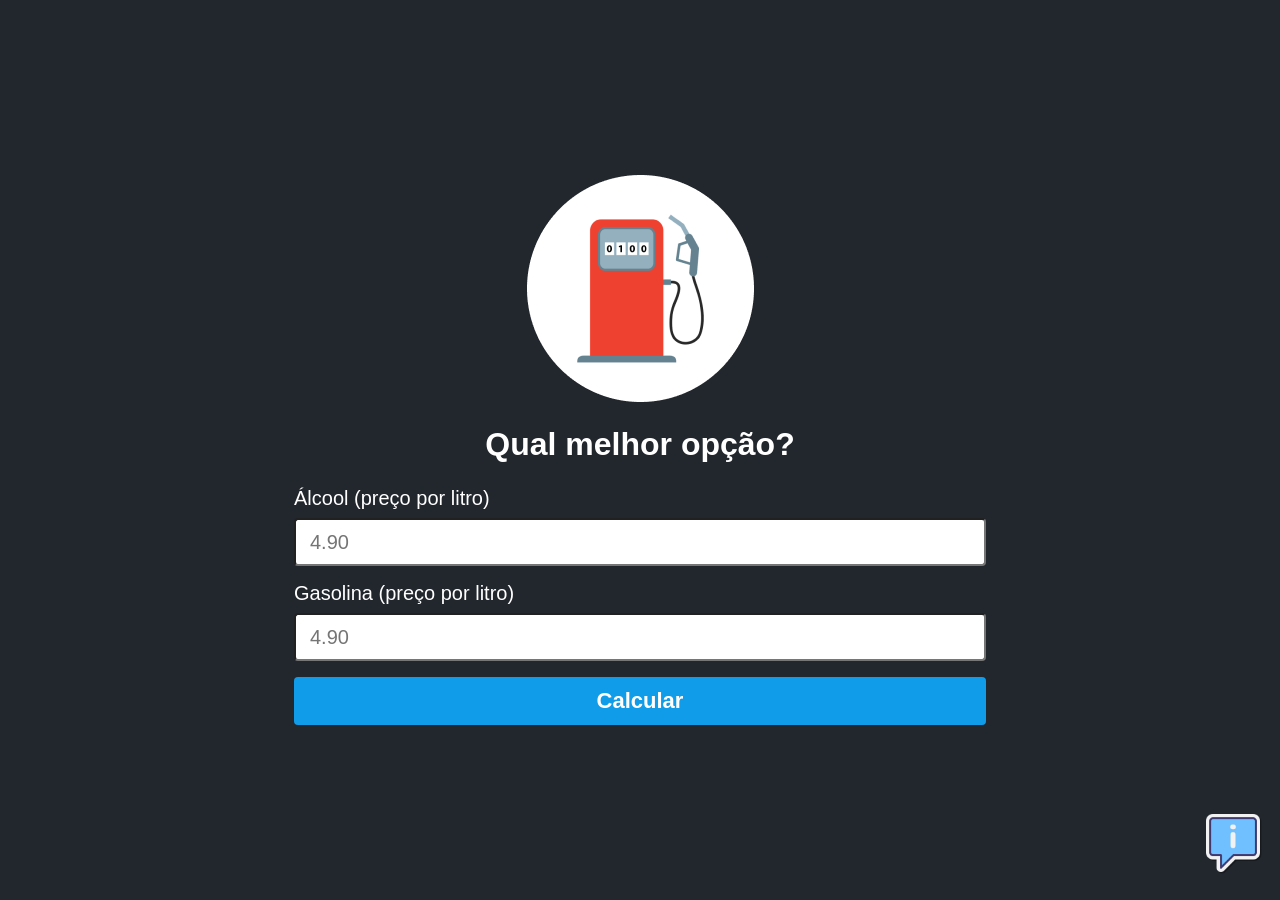
<file: index.html>
<!DOCTYPE html>
<html lang="pt-br">
    <head>

    <meta charset="UTF-8">
    <meta http-equiv="X-UA-Compatible" content="IE=edge">
    <meta name="viewport" content="width=device-width, initial-scale=1.0">
    <meta name="Keywoeds" content="Calculadora alcool ou gasolina">
    <link rel="stylesheet" href="style.css"/>

    <title>Calculadora alcool ou gasolina</title>

</head>

    <body>

        <main class="container">

            <img class="logo" src="./assets/logo.png" alt=" Logo da Calculadora gasolina ou alcool"/>

            <h1 class="title">Qual melhor opção? </h1>

            <form onsubmit="calcular(event)" class="form">

                <label>Álcool (preço por litro) </label>

                <input type="number"
                id="alcool"
                class="input"
                placeholder="4.90"
                min="1"
                step="0.01"
                required

                />

               <label>Gasolina (preço por litro) </label>

                <input type="number"
                id="gasolina"
                class="input"
                placeholder="4.90"
                min="1"
                step="0.01"
                required

                /> 

                <input class="button" type="submit" value="Calcular"/>

            </form>

            <section id="content-result" class="result hide">

                <span id="text-result">Compensa usar Álcool.</span>
                <span id="alcool-result"> Alcool R$ 3.90</span>
                <span id="gasolina-result"> Galina R$ 5.90 </span>

            </section>

            
        </main>
        
        <div class="info">

            <span class="tooltip"> Veja como é feito o calculo</span>

            <a href="calculo.html">
                <!--src caminho da imagem. alt alternativo*/ -->
                <img class="info-img" src = "./assets/info.png" alt="Veja como é feito o calculo" />

            </a>

        </div>

    <script src="script.js"></script>

    </body>

</html>
</file>
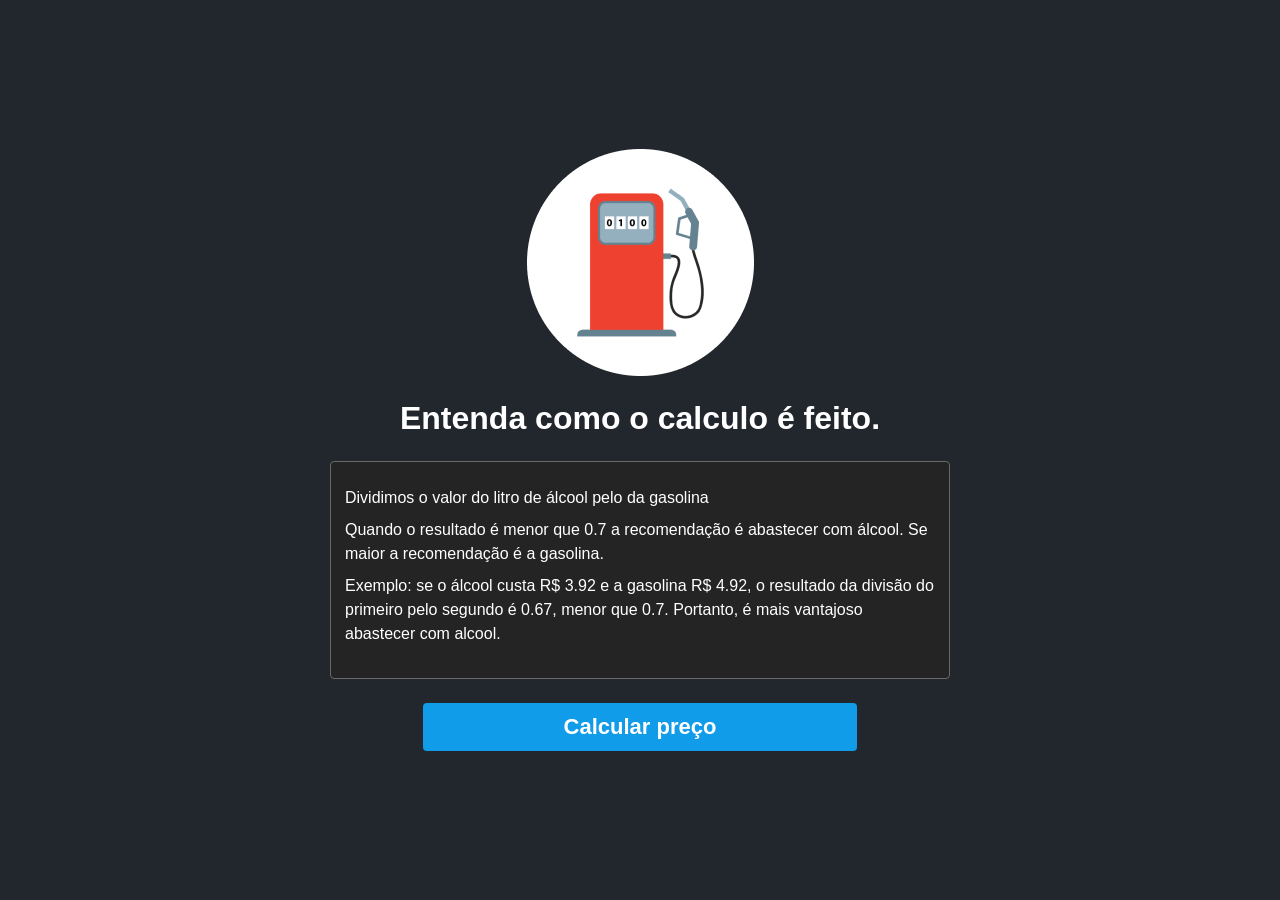
<file: calculo.html>
<!DOCTYPE html>
<html lang="pt-br">
<head>
    <meta charset="UTF-8">
    <meta http-equiv="X-UA-Compatible" content="IE=edge">
    <meta name="viewport" content="width=device-width, initial-scale=1.0">
    <meta name="Keywoeds" content="Calculadora alcool ou gasolina">
    <link rel="stylesheet" href="style.css" />

    <title>Entenda como o calculo é feito.</title>
</head>
<body>
    <main class="container">

        <img class="logo" src="./assets/logo.png" alt="Logo do site gasolina ou álcool"/>
        <h1 class="title">Entenda como o calculo é feito.</h1>

        <section class="sobre">
            <p>
                Dividimos o valor do litro de álcool pelo da gasolina
            </p>
            <p>
                Quando o resultado é menor que 0.7 a recomendação é abastecer com álcool. Se maior a recomendação é a gasolina.
            </p>
            <p>
                Exemplo: se o álcool custa R$ 3.92 e a gasolina R$ 4.92, o resultado da divisão do primeiro pelo segundo é 0.67, menor que 0.7. Portanto, é mais vantajoso abastecer com alcool. 
            </p>

            
        </section>


        <a class="button-calcular" href="index.html">
            Calcular preço
        </a>

    </main>
</body>
</html>
</file>
<file: style.css>
*{

    margin: 0 auto;

    font-family: sans-serif;
    
    box-sizing: border-box;


}

body{
    
    background-color: #22272e;

    height: 100vh;

    display: flex;

    /* Ajusta horizontal*/
    justify-content: center;

    /* Ajusta vertical*/  
    align-items: center;

    /*Alinha em colunas, um abaixo do outro*/
    flex-direction: column;
}

.container{

    /*largura maxima*/
    max-width: 720px;
    
    display: flex;

    /*mudou a orientação dos elementos em coluna*/
    flex-direction: column;

    justify-content: center;

    align-items: center;

    /*espaço interno dos intens*/
    padding: 0 14px;

    /*espaçamento externo ao item*/
    margin: 0 20px;

}

.logo{

    max-width: 227;

}

.title{

    text-align: center;
    color: #fff;
    margin: 24px 0;

}

.form label{

    color: #fff;

    font-size: 20px;

}

.input{

    width: 100%;

    height: 48px;

    border-radius: 4px;

    font-size: 20px;

    padding: 0 14px;

    margin-top: 8px;

    margin-bottom: 16px;

}

.button{

    width: 100%;

    height: 48px;

    background-color: #119cea;

    /*cursor vira uma mãozinha*/
    cursor: pointer;

    border: 0;

    border-radius: 4px;

    color: #fff;

    font-size: 22px;

    font-weight: bold;
}

.result{

    background-color: #00b63e;

    max-width:520px;

    padding: 20px 28px;

    text-align: center;

    margin-top: 28px;

    border-radius: 4px;

    display: flex;

    flex-direction: column;

    border: 1px solid #696969;

    /*usuario não pode selecionar itens*/
    user-select: none;

    /*transição lenta*/
    transition: transform 0.8s;

}

.hide{

    display: none;

}

.result:hover{

    /*aumenta o tamanho do item*/
    transform: scale(1.1);

}

.result span{

    color: #fff;

    margin-bottom: 8px;
}

#text-result{

    font-size: 24px;

    font-weight: bold;

}

.info{

    position: fixed;

    right: 14px;

    bottom: 22px;
}

.info-img{
    /*largura*/
    width: 66px;
    /*altura*/
    height: 66px;
}

.tooltip{

    color: #fff;

    background-color: #0f0f0f;

    padding: 10px 8px;

    border-radius: 6px;

    position: relative;

    bottom: 28px;
    /*vai sair do display da tela*/

    display: none;

}
/* Deixando o tootip visive*/
.info:hover .tooltip{

    display: inline;

}

.sobre{

    max-width: 620px;

    background-color: #242424;

    padding: 24px 14px;

    border-radius: 4px;

    border: 1px solid #696969;

}

.sobre p{
     color: #fff;

    margin-bottom: 8px;

    line-height: 150%;

}

.button-calcular{

    background-color: #119cea;

    /*altura / largura */
    height: 48px;

    width: 70%;

    /*alinha o texto*/
    display: flex;

    /*horizontal*/
    justify-content: center;

    /*vertical*/
    align-items: center;

    color: #fff;

    text-decoration: none;

    /*mexendo na fonte*/
    font-weight: bold;

    font-size: 22px;

    margin-top: 24px;

    border-radius: 4px;

}
</file>
